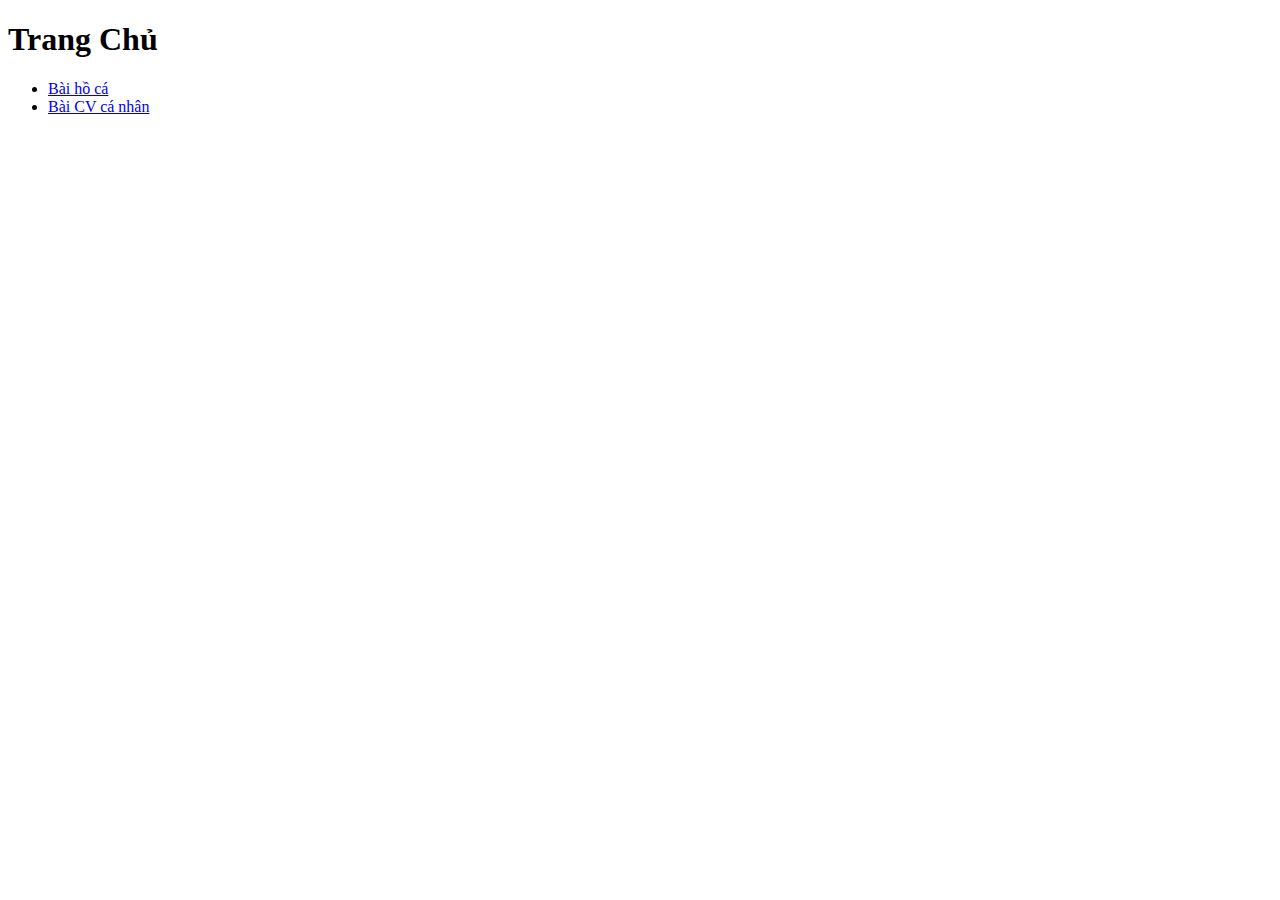
<file: index.html>
<!DOCTYPE html>
<html lang="vi">
<head>
    <meta charset="UTF-8">
    <meta name="viewport" content="width=device-width, initial-scale=1.0">
    <title>Trang Chủ</title>
</head>
<body>
    <h1>Trang Chủ</h1>
    <ul>
        <li><a href="ho_ca_vui_nhon">Bài hồ cá</a></li>
        <li><a href="CV-1">Bài CV cá nhân</a></li>
    </ul>
</body>
</html>
</file>
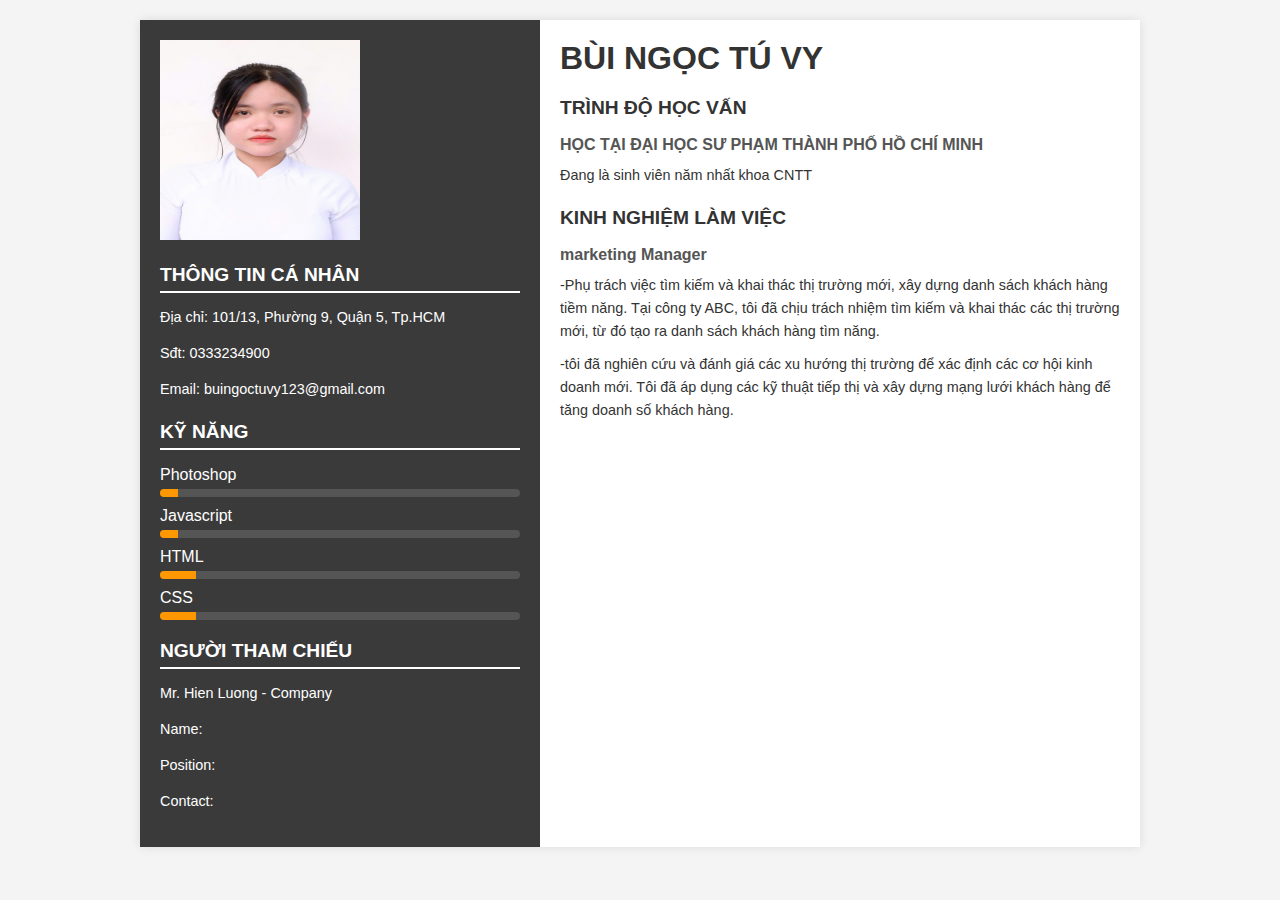
<file: CV-1/index.html>
<!DOCTYPE html>
<html lang="en">
<head>
    <meta charset="UTF-8">
    <meta name="viewport" content="width=device-width, initial-scale=1.0">
    <title>CV - Bui Ngoc Tu Vy </title>
    <style>
        body {
            font-family: Arial, sans-serif;
            margin: 0;
            padding: 0;
            background-color: #f4f4f4;
            display: flex;
            justify-content: center;
        }
        .cv-container {
            width: 80%;
            max-width: 1000px;
            display: flex;
            background-color: #fff;
            box-shadow: 0 0 10px rgba(0, 0, 0, 0.1);
            margin: 20px;
        }
        /* Left Section */
        .left-section {
            width: 40%;
            background-color: #3a3a3a;
            color: #fff;
            padding: 20px;
            box-sizing: border-box;
        }
        .left-section h2, .right-section h2 {
            font-size: 1.2em;
            margin-bottom: 10px;
            text-transform: uppercase;
            border-bottom: 2px solid #fff;
            padding-bottom: 5px;
        }
        .profile-icon {
            font-size: 50px;
            text-align: center;
            margin-bottom: 20px;
        }
        .left-section p {
            line-height: 1.5;
            font-size: 0.9em;
        }
        .contact-info, .skills, .reference {
            margin-top: 20px;
        }
        .skills ul {
            list-style: none;
            padding: 0;
        }
        .skills li {
            margin-bottom: 10px;
        }
        .skill-bar {
            background-color: #555;
            border-radius: 5px;
            overflow: hidden;
            height: 8px;
            margin-top: 5px;
        }
        .skill-bar-fill {
            height: 8px;
            background-color: #ff9800;
        }
        /* Right Section */
        .right-section {
            width: 60%;
            padding: 20px;
            box-sizing: border-box;
            color: #333;
        }
        .right-section h1 {
            font-size: 2em;
            margin: 0;
            text-transform: uppercase;
        }
        .right-section h3 {
            font-size: 1em;
            color: #888;
            margin-top: 0;
            text-transform: uppercase;
        }
        .section-content {
            margin-top: 20px;
        }
        .section-content h4 {
            font-weight: bold;
            margin: 10px 0;
            color: #555;
        }
        .section-content p {
            font-size: 0.9em;
            line-height: 1.6;
            margin: 0 0 10px;
        }
    </style>
</head>
<body>
    <div class="cv-container">
        <!-- Left Section -->
        <div class="left-section">
            <img src="hình thẻ/hình thẻ.jpg" alt="Description of image" width="200" height="200">
            
            <div class="contact-info">
                <h2>THÔNG TIN CÁ NHÂN </h2>
                <p>Địa chỉ: 101/13, Phường 9, Quận 5, Tp.HCM </p>
                <p>Sđt: 0333234900</p>
                <p>Email: buingoctuvy123@gmail.com </p>
            </div>

            <div class="skills">
                <h2>KỸ NĂNG </h2>
                <ul>
                    <li>Photoshop
                        <div class="skill-bar">
                            <div class="skill-bar-fill" style="width: 5%;"></div>
                        </div>
                    </li>
                    <li>Javascript
                        <div class="skill-bar">
                            <div class="skill-bar-fill" style="width: 5%;"></div>
                        </div>
                    </li>
                    <li>HTML
                        <div class="skill-bar">
                            <div class="skill-bar-fill" style="width: 10%;"></div>
                        </div>
                    </li>
                    <li>CSS
                        <div class="skill-bar">
                            <div class="skill-bar-fill" style="width: 10%;"></div>
                        </div>
                    </li>
                </ul>
            </div>
            <div class="reference">
                <h2>NGƯỜI THAM CHIẾU </h2>
                <p>Mr. Hien Luong - Company</p>
                <p>Name:</p>
                <p>Position:</p>
                <p>Contact:</p>
               
            </div>

            
        </div>

        <!-- Right Section -->
        <div class="right-section">
            <h1>Bùi Ngọc Tú Vy </h1>
            

            <div class="section-content">
                <h2>TRÌNH ĐỘ HỌC VẤN </h2>
                <h4>HỌC TẠI ĐẠI HỌC SƯ PHẠM THÀNH PHỐ HỒ CHÍ MINH </h4>
                <p> Đang là sinh viên năm nhất khoa CNTT </p>

                
            </div>

            <div class="section-content">
                <h2>KINH NGHIỆM LÀM VIỆC </h2>
                <h4>marketing Manager</h4>
                <p>-Phụ trách việc tìm kiếm và khai thác thị trường mới, xây dựng danh sách khách hàng tiềm năng. Tại công ty ABC, tôi đã chịu trách nhiệm tìm kiếm và khai thác các thị trường mới, từ đó tạo ra danh sách khách hàng tìm năng.</p>
                 <p>  -tôi đã nghiên cứu và đánh giá các xu hướng thị trường để xác định các cơ hội kinh doanh mới. Tôi đã áp dụng các kỹ thuật tiếp thị và xây dựng mạng lưới khách hàng để tăng doanh số khách hàng.
                </p> 
                

                
            </div>
        </div>
    </div>
</body>
</html>
</file>
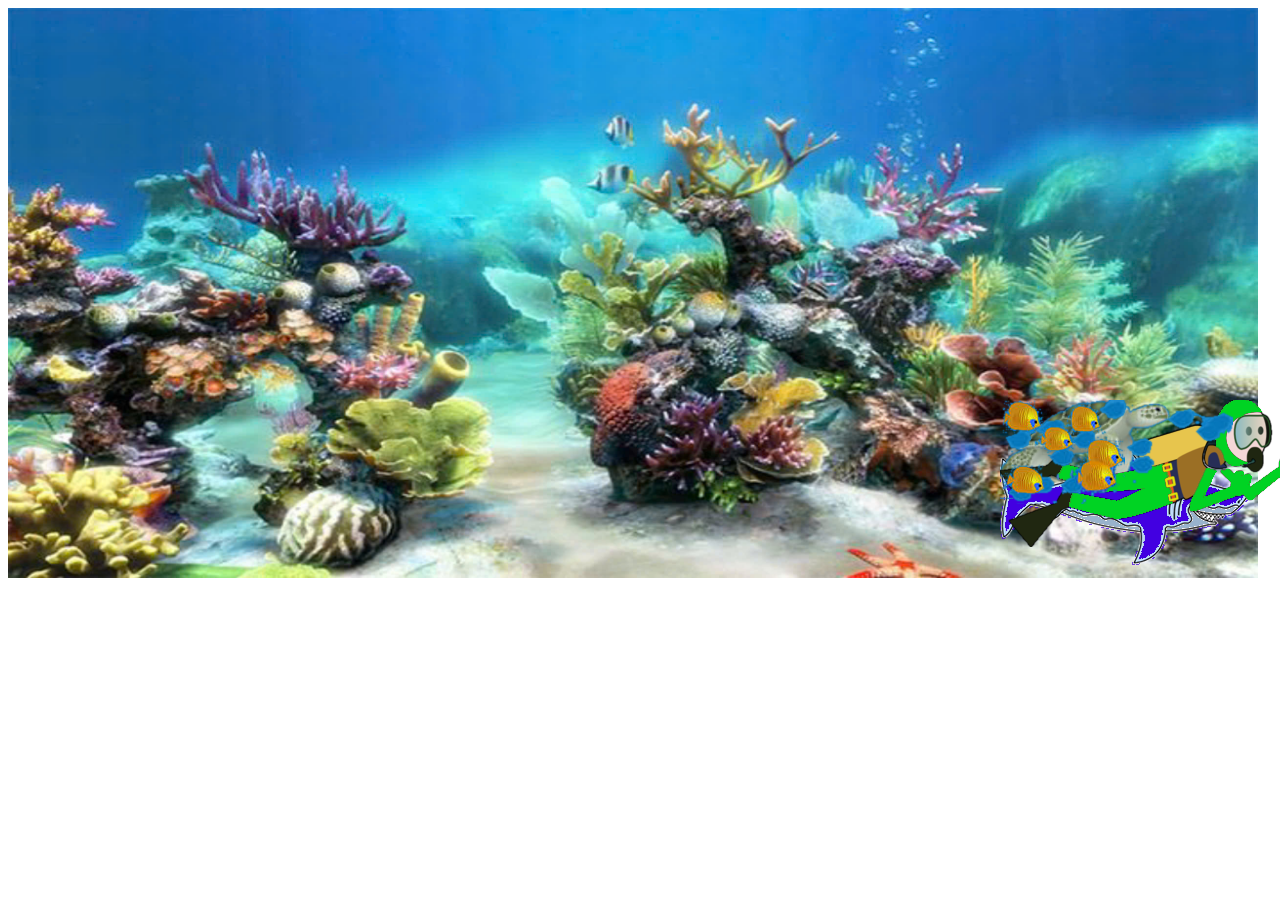
<file: ho_ca_vui_nhon/ho_ca.html>
<!DOCTYPE html>
<html>
<head>
    <title>Hồ cá vui nhộn </title>
    <meta charset="utf-8">
    <link rel="stylesheet" href="mystyle.css">
</head>
<body>
    <div id="content">
        <div id="shark"><img src="images/shark.png";width="auto" height="auto"></div>
        <div id="turtle"><img src="images/turtle.png"; width="auto" height="auto"></div>
        <div id="diver1"><img src="images/diver1.png"; width="auto" height="auto"></div>
        <div id="diver2"><img src="images/diver2.png"; width="auto" height="auto"></div>
        <div id="diver3"><img src="images/diver3.png"; width="auto" height="auto"></div>
        <div id="faintSchool"><img src="images/faintSchool.png"; width="auto" height="auto"></div>
        <div id="goldFishSchool"><img src="images/goldFishSchool.png"; width="auto" height="auto"></div>
        <div id="bể cá"><img src="images/z5995337301554_d0519dd3b01869653b831c41f21dd702.jpg"; width="1250" height="570"></div>
    </div>
    
</body>
</html>
</file>
<file: ho_ca_vui_nhon/mystyle.css>
#shark{
    left:1000px; top:400px;
    position: absolute;
    animation-name: Shark;
    animation-duration:10s;
    animation-timing-function:linear;
    animation-iteration-count:infinite;
    animation-play-state: running;
}

@keyframes Shark{
    0% {left:1000px;top:400px;}
    20% {left: 300px;top:400px;}
    40% {left: 500px;top:300px;}
    50% {left: 600px;top:50px;}
    60% {left: 600px;top:100px;}
    80% {left: 500px;top:200px;}
    100% {left: 900px;top:400px;transform:scaleX(-2);}
}
#turtle{
    left:1000px; top:400px;
    position: absolute;
    animation-name: turtle;
    animation-duration:50s;
    animation-timing-function:linear;
    animation-iteration-count:infinite;
    animation-play-state: running;
}

@keyframes turtle{
    0% {left:1000px;top:400px;}
    20% {left: 600px;top:200px;}
    40% {left: 700px;top:200px;}
    50% {left: 500px;top:50px;}
    60% {left: 400px;top:100px;}
    80% {left: 300px;top:200px;}
    100% {left: 900px;top:400px;transform:scaleX(-1);}
}

#diver1{
    left:1000px; top:400px;
    position: absolute;
    animation-name: diver1;
    animation-duration:20s;
    animation-timing-function:linear;
    animation-iteration-count:infinite;
    animation-play-state: running;
}

@keyframes diver1{
    0% {left:1000px;top:400px;}
    20% {left: 300px;top:200px;}
    40% {left: 100px;top:400px;}
    50% {left: 300px;top:20px;}
    60% {left: 100px;top:400px;}
    80% {left: 300px;top:00px;}
    100% {left: 900px;top:400px;transform:scaleX(-1);}
}

#diver2{
    left:1000px; top:400px;
    position: absolute;
    animation-name: diver2;
    animation-duration:25s;
    animation-timing-function:linear;
    animation-iteration-count:infinite;
    animation-play-state: running;
}

@keyframes diver2{
    0% {left:1000px;top:400px;}
    20% {left: 100px;top:200px;}
    40% {left: 300px;top:400px;}
    50% {left: 100px;top:20px;}
    60% {left: 300px;top:400px;}
    80% {left: 100px;top:200px;}
    100% {left: 300px;top:400px;transform:scaleX(-1);}
}
#diver3{
    left:1000px; top:400px;
    position: absolute;
    animation-name: diver3;
    animation-duration:30s;
    animation-timing-function:linear;
    animation-iteration-count:infinite;
    animation-play-state: running;
}

@keyframes diver3{
    0% {left:1000px;top:400px;}
    20% {left: 100px;top:400px;}
    40% {left: 300px;top:200px;}
    50% {left: 100px;top:40px;}
    60% {left: 300px;top:200px;}
    80% {left: 100px;top:400px;}
    100% {left: 900px;top:400px;transform:scaleX(-1);}
}

#faintSchool{
    left:1000px; top:400px;
    position: absolute;
    animation-name: faintSchool;
    animation-duration:13.2s;
    animation-timing-function:linear;
    animation-iteration-count:infinite;
    animation-play-state: running;
}
@keyframes faintSchool{
    0% {left:1000px;top:400px;}
    20% {left: 300px;top:400px;}
    40% {left: 500px;top:300px;}
    50% {left: 600px;top:50px;}
    60% {left: 600px;top:100px;}
    80% {left: 500px;top:200px;}
    100% {left: 900px;top:400px;transform:scaleX(-1);}
}


#goldFishSchool{
    left:1000px; top:400px;
    position: absolute;
    animation-name:goldFishSchool ;
    animation-duration:13s;
    animation-timing-function:linear;
    animation-iteration-count:infinite;
    animation-play-state: running;
}

@keyframes goldFishSchool{
    0% {left:1000px;top:400px;}
    20% {left: 300px;top:400px;}
    40% {left: 500px;top:300px;}
    50% {left: 600px;top:50px;}
    60% {left: 600px;top:100px;}
    80% {left: 500px;top:200px;}
    100% {left: 900px;top:400px;transform:scaleX(-1);}
}
</file>
